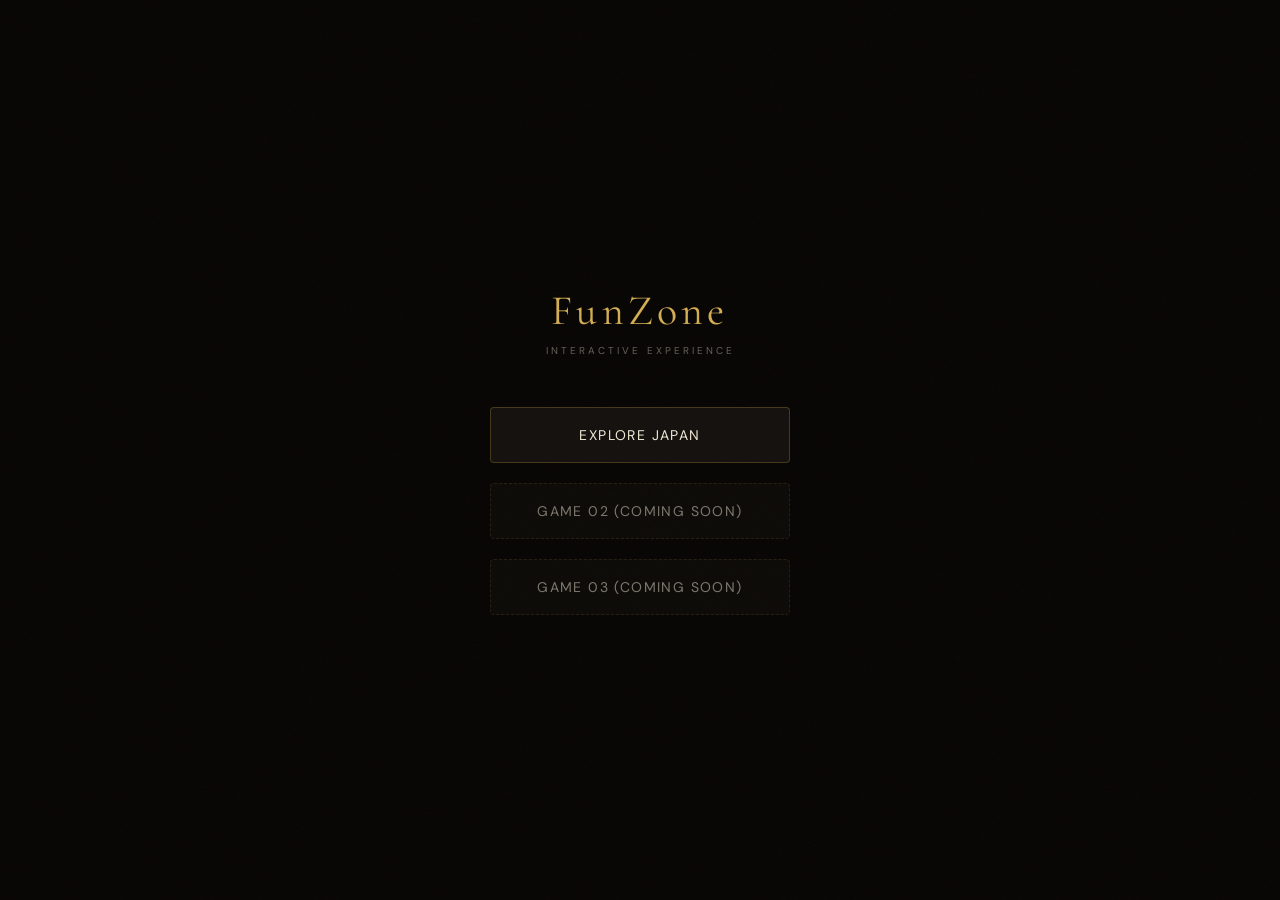
<file: FunZone.html>
<!DOCTYPE html>
<html lang="en">
<head>
    <meta charset="UTF-8">
    <meta name="viewport" content="width=device-width, initial-scale=1.0, user-scalable=no">
    <title>FunZone · Sakura Dining</title>
    <link href="https://fonts.googleapis.com/css2?family=Cormorant+Garamond:wght@400;500&family=DM+Sans:wght@400;500&display=swap" rel="stylesheet">
    <style>
        :root {
            --ink: #080604;
            --paper: #F0E8D5;
            --yama: #B8973A;
            --yama2: #D4AE52;
            --ff-en: 'Cormorant Garamond', serif;
            --ff-ui: 'DM Sans', sans-serif;
        }

        body {
            margin: 0;
            padding: 0;
            background-color: var(--ink);
            color: var(--paper);
            font-family: var(--ff-ui);
            display: flex;
            flex-direction: column;
            align-items: center;
            justify-content: center;
            height: 100vh;
            overflow: hidden;
        }

        /* Subtle Grain Overlay to match your main menu */
        body::before {
            content: '';
            position: fixed;
            inset: 0;
            pointer-events: none;
            background-image: url("data:image/svg+xml,%3Csvg viewBox='0 0 512 512' xmlns='http://www.w3.org/2000/svg'%3E%3Cfilter id='g'%3E%3CfeTurbulence type='fractalNoise' baseFrequency='0.72' numOctaves='4' stitchTiles='stitch'/%3E%3C/filter%3E%3Crect width='100%25' height='100%25' filter='url(%23g)' opacity='0.04'/%3E%3C/svg%3E");
            opacity: 0.5;
        }

        .header {
            text-align: center;
            margin-bottom: 40px;
        }

        .header h1 {
            font-family: var(--ff-en);
            font-size: 42px;
            font-weight: 400;
            letter-spacing: 0.1em;
            margin: 0;
            color: var(--yama2);
        }

        .header p {
            font-size: 10px;
            text-transform: uppercase;
            letter-spacing: 0.3em;
            color: rgba(240, 232, 213, 0.4);
            margin-top: 8px;
        }

        .button-container {
            display: flex;
            flex-direction: column;
            gap: 20px;
            width: 80%;
            max-width: 300px;
        }

        .fz-btn {
            background: rgba(240, 232, 213, 0.05);
            border: 1px solid rgba(184, 151, 58, 0.3);
            color: var(--paper);
            padding: 18px;
            font-family: var(--ff-ui);
            font-size: 14px;
            letter-spacing: 0.1em;
            text-transform: uppercase;
            text-decoration: none;
            text-align: center;
            border-radius: 4px;
            transition: all 0.3s ease;
            cursor: pointer;
        }

        .fz-btn:hover, .fz-btn:active {
            background: var(--yama);
            color: var(--ink);
            transform: translateY(-2px);
            box-shadow: 0 10px 20px rgba(0, 0, 0, 0.4);
        }

        .fz-btn.locked {
            opacity: 0.5;
            border-style: dashed;
            cursor: default;
        }

        .fz-btn.locked:active {
            transform: none;
        }

        .back-link {
            margin-top: 50px;
            font-size: 11px;
            color: var(--yama2);
            text-decoration: none;
            border-bottom: 1px solid var(--yama);
            padding-bottom: 2px;
            opacity: 0.7;
        }
    </style>
</head>
<body>

    <div class="header">
        <h1>FunZone</h1>
        <p>Interactive Experience</p>
    </div>

    <div class="button-container">
        <a href="ExploreJapan.html" class="fz-btn">
            Explore Japan
        </a>

        <div class="fz-btn locked">
            Game 02 (Coming Soon)
        </div>

        <div class="fz-btn locked">
            Game 03 (Coming Soon)
        </div>
    </div>

   

</body>
</html>
</file>
